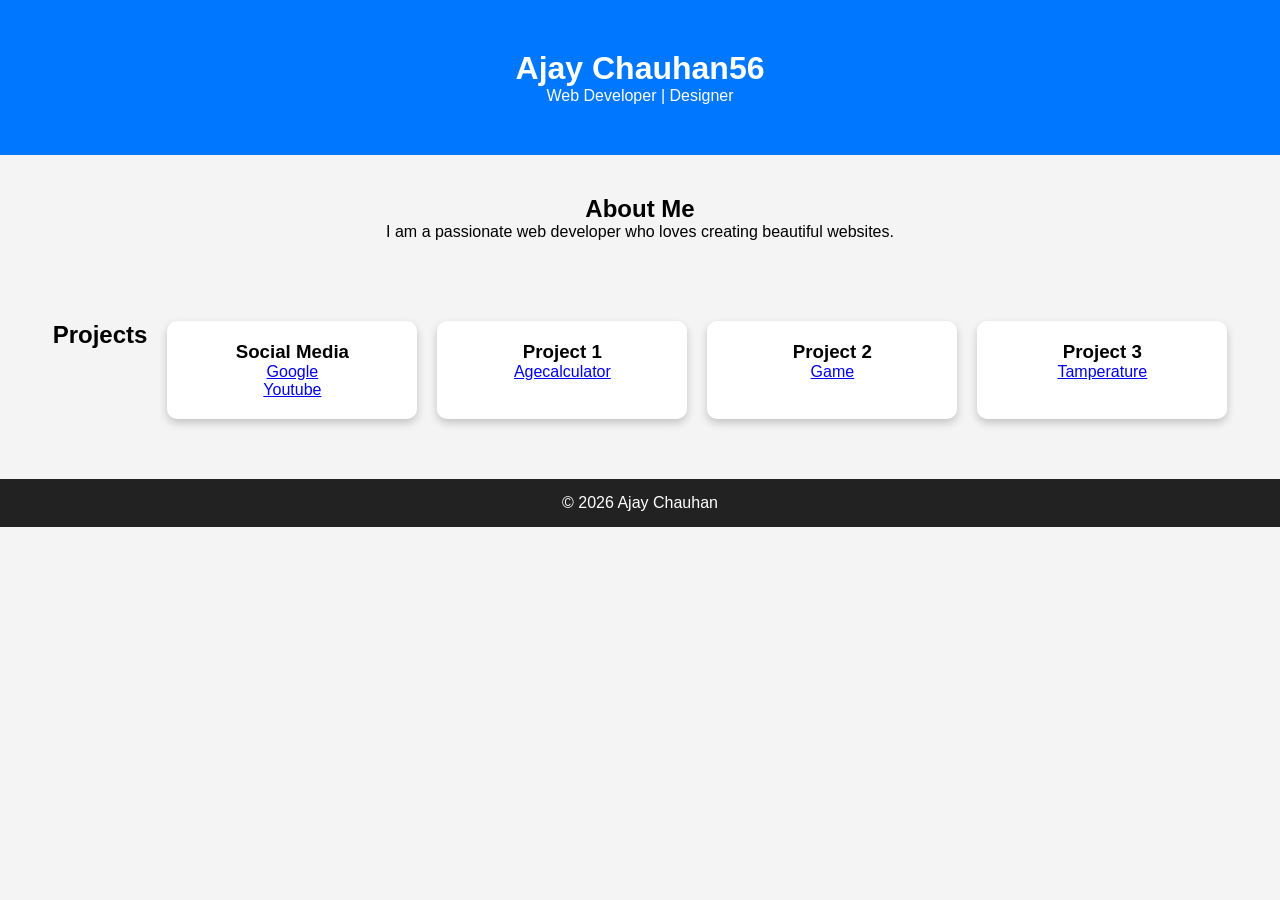
<file: index.html>
<!DOCTYPE html>
<html lang="en">
<head>
    <meta charset="UTF-8">
    <meta name="viewport" content="width=device-width, initial-scale=1.0">
    <title>My Portfolio</title>
    <link rel="stylesheet" href="back.css">
</head>
<body>
    <header>
        <h1>Ajay Chauhan56</h1>
        <p>Web Developer | Designer</p>
    </header>

    <section class="about">
        <h2>About Me</h2>
        <p>I am a passionate web developer who loves creating beautiful websites.</p>
    </section>

    <section class="projects">
        <h2>Projects</h2>
        <div class="card">
            <h3>Social Media</h3>
            <p><a href="https://www.google.com" target="_blank">Google</a></p>
            <p><a href="https://www.youtube.com" target="_blank">Youtube</a></p>
        </div>
        <div class="card">
            <h3>Project 1</h3>
            <p> <a href="index1.html">Agecalculator</a></p>
        </div>

        <div class="card">
            <h3>Project 2</h3>
            <p><a href="index2.html">Game</a></p>
        </div>

        <div class="card">
            <h3>Project 3</h3>
            <p><a href="index3.html">Tamperature</a></p>
        </div>
    </section>

    <footer>
        <p>© 2026 Ajay Chauhan</p>
    </footer>

</body>
</html>
</file>
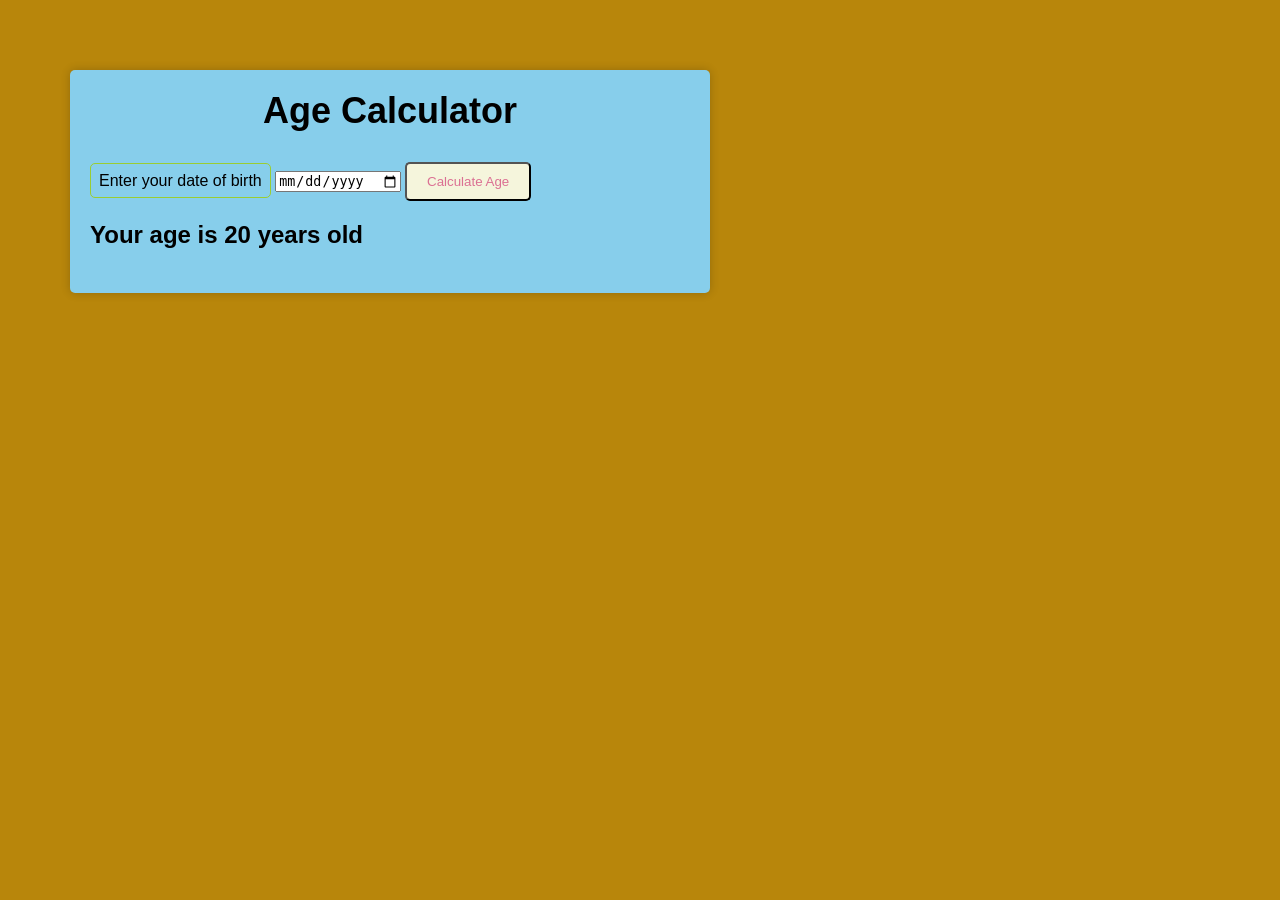
<file: index1.html>
<!DOCTYPE html>
    <html lang="en">
    <head>
        <meta charset="UTF-8">
        <meta name="viewport" content="width=device-width, initial-scale=1.0">
        <title>Age Calculator</title>
        <link rel="stylesheet" href="style1.css"/>
    </head>
    <body>
        <div class="container">
            <h1>Age Calculator</h1>
            <div class="form">
                <label for="birthday">Enter your date of birth</label>
                <input type="date" id="birthday" name="birthday"/>
                <button id="btn">Calculate Age</button>
                <p id="result">Your age is 20 years old</p>
            </div>
        </div>
        <script src="index1.js"></script>
    </body>
    </html>
</file>
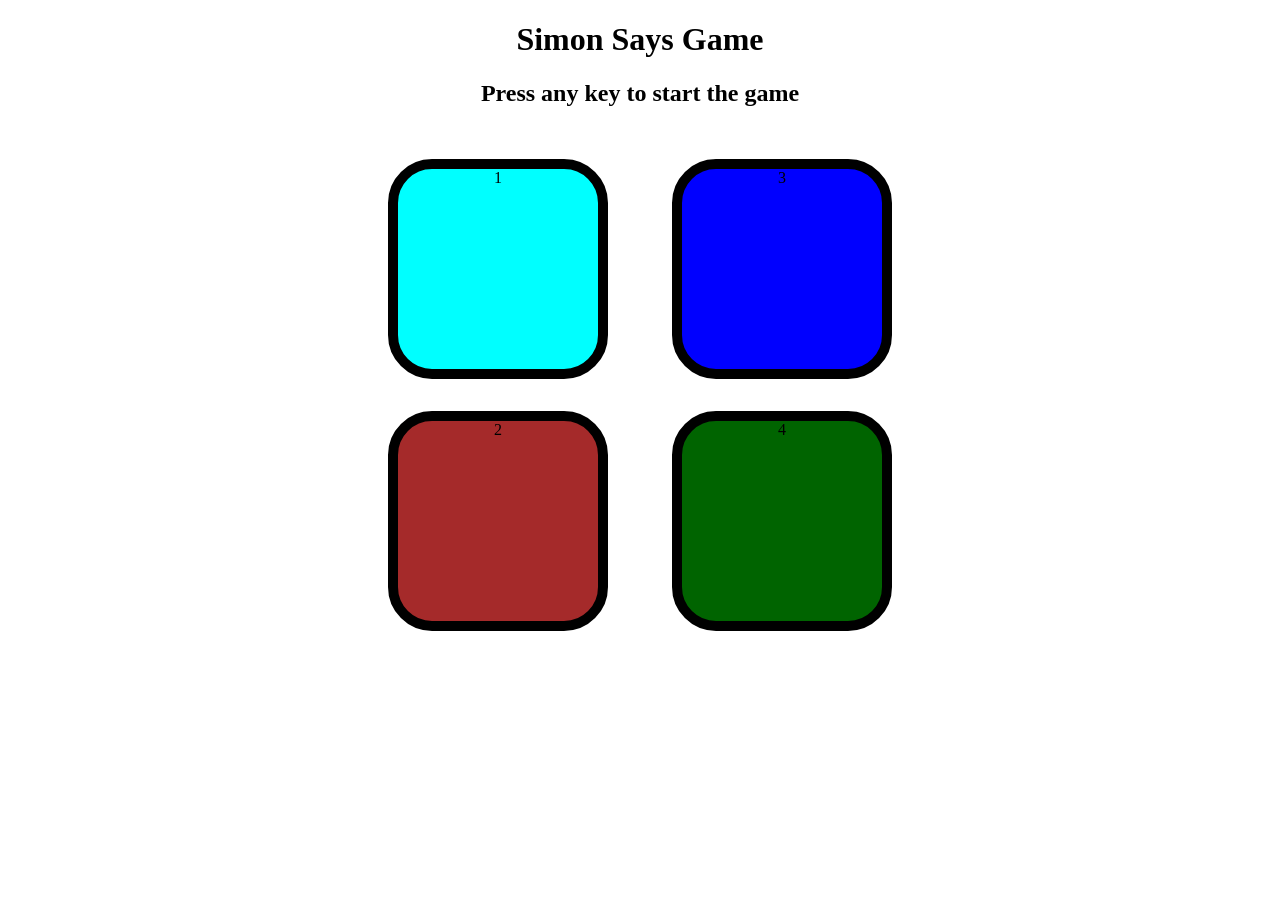
<file: index2.html>
<!DOCTYPE html>
    <html lang="en">
    <head>
        <meta charset="UTF-8">
        <meta name="viewport" content="width=device-width, initial-scale=1.0">
        <title>Simon Says Game</title>
        <link rel="stylesheet" href="style2.css"/>
    </head>
    <body>
        <h1>Simon Says Game</h1>
        <h2>Press any key to start the game</h2>
        
        <div class="btn-container">
            <div class="line-one">
                <div class="btn skyblue" type="button" id="skyblue">1</div>
                <div class="btn brown" type="button" id="brown">2</div>
            </div>
            <div class="line-two">
                <div class="btn blue" type="button" id="blue">3</div>
                <div class="btn darkgreen" type="button" id="darkgreen">4</div>
            </div>
        </div>
            <script src="index2.js"></script>
    </body>
    </html>
</file>
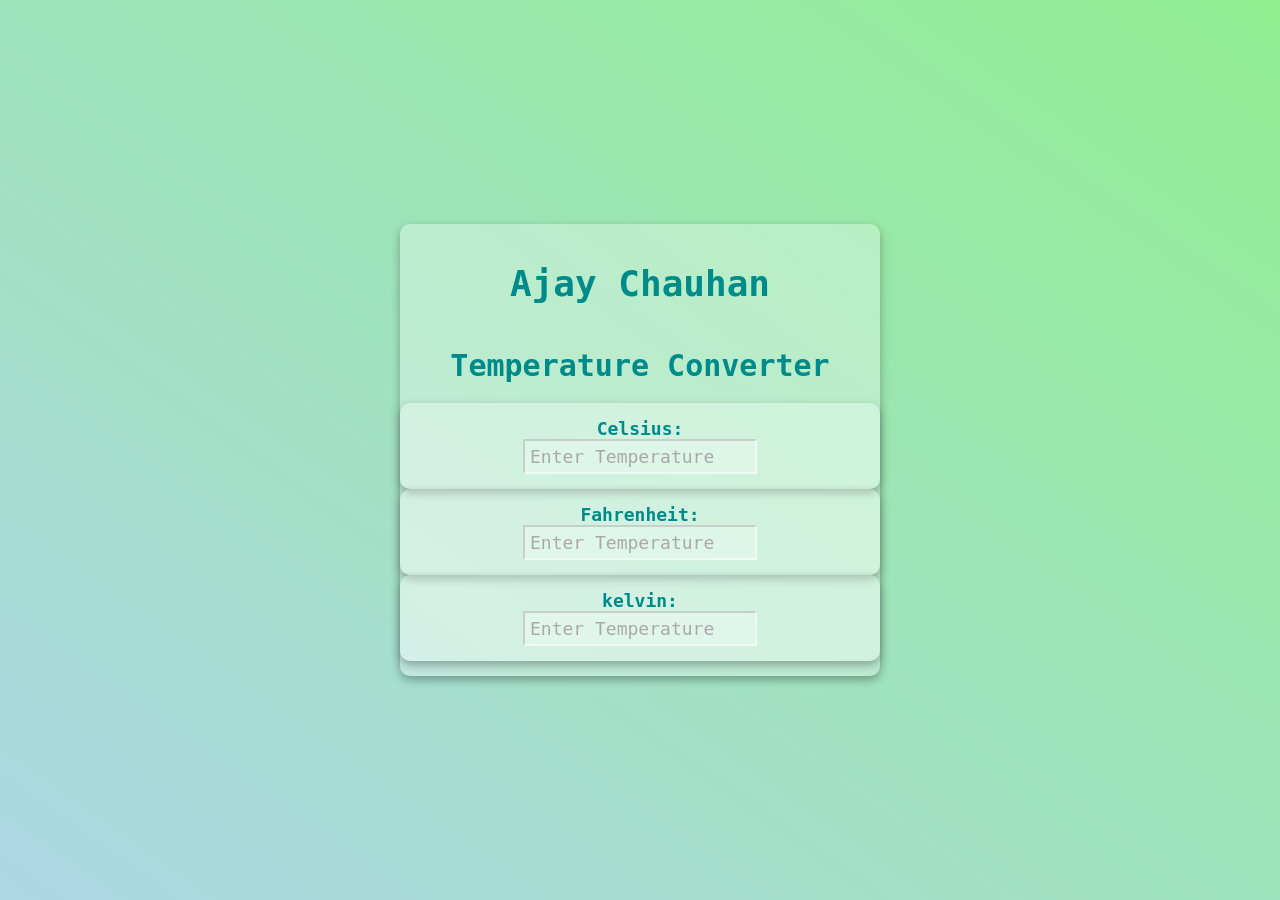
<file: index3.html>
<!DOCTYPE html>
    <html lang="en">
    <head>
        <meta charset="UTF-8">
        <meta http-equiv="X-UA-Compatible" content="IE=edge"/>
        <meta name="viewport" content="width=device-width, initial-scale=1.0">
        <title>Temperature Converter</title>
        <link rel="stylesheet"href="style3.css"/>
    </head>
    <body>
        <div class="temp-container">
        <h1>Ajay Chauhan</h1>
        <h1 class="heading">Temperature Converter</h1>
        <div class="temp-container">
        <label for="celsius">Celsius:</label>
        <input
        onchange="computerTemp(event)"
        type="number"
        name="celsius"
        id="celsius"
        placeholder="Enter Temperature"
        class="input"
        />
        
        </div>
        <div class="temp-container">
        <label for="fahrenheit">Fahrenheit:</label>
        <input
        onchange="computerTemp(event)"
        type="number"
        name="fahrenheit"
        id="fahrenheit"
        placeholder="Enter Temperature"
        class="input"
        />  

        </div>
        <div class="temp-container">
        <label for="kelvin">kelvin:</label>
        <input
        onchange="computerTemp(event)"
        type="number"
        name="kelvin"
        id="kelvin"
        placeholder="Enter Temperature"
        class="input"
        />
    </div>
    </div>  
    <script src="index3.js"></script>
    </body>
    </html>
</file>
<file: back.css>
*{
    margin:0;
    padding:0;
    box-sizing:border-box;
    font-family:Arial, sans-serif;
}

body{
    background:#f4f4f4;
}

header{
    background:#0077ff;
    color:white;
    text-align:center;
    padding:50px 20px;
}

.about, .projects{
    padding:40px 20px;
    text-align:center;
}

.projects{
    display:flex;
    justify-content:center;
    gap:20px;
    flex-wrap:wrap;
}

.card{
    background:white;
    padding:20px;
    width:250px;
    border-radius:10px;
    box-shadow:0 4px 8px rgba(0,0,0,0.2);
    transition:0.3s;
}

.card:hover{
    transform:translateY(-10px);
}

footer{
    background:#222;
    color:white;
    text-align:center;
    padding:15px;
    margin-top:20px;
}
</file>
<file: style1.css>
body{
        margin: 0;
        padding: 20px;
        font-family:"Montserrat",sans-serif;
        background-color:darkgoldenrod;
    }

    .container{
        background-color: skyblue;
        box-shadow: 0 0 10px rgba(0, 0, 0, 0.2);
        padding: 20px;
        max-width: 600px;
        margin: 0 auto;
        border-radius: 5px;
        margin: 50px;
    }

    h1{
        font-size: 36px;
        text-align: center;
        margin-top: 0;
        margin-bottom: 20px;
    }

    .from{
        display: flex;
        flex-direction: column;
        align-items: center;
    }

    label{
        padding: 8px;
        border: 1px solid yellowgreen;
        border-radius: 5px;
        width: 100%;
        max-width: 300px;
    }

    button{
        background-color: beige;
        color:palevioletred;
        border: nane;
        padding: 10px 20px;
        border-radius: 5px;
        margin-top: 10px;
        cursor: pointer;
        transition: background-color 0.3s ease;
    }

    button:hover{
        background-color: blue;
    }

    #result{
        margin-top: 20px;
        font-size: 24px;
        font-weight: bold;
    }
</file>
<file: style2.css>
body{
        text-align: center;
    }

.h1 {
    margin-top: 30px;
}

.h2 {
    margin-bottom: 30px;
}

    .btn{
        height: 200px;
        width: 200px;
        border-radius: 20%;
        border: 10px solid black;
        margin: 2rem;
    }

    .btn-container{
        display: flex;
        justify-content: center;
    }

    .skyblue{
        background-color: aqua;
    }

    .brown{
        background-color: brown;
    }

    .blue{
        background-color: blue;
    }

    .darkgreen{
        background-color: darkgreen;
    }

    .flash{
        background-color: black;
    }

    .userflash{
        background-color: red;
    }
</file>
<file: style3.css>
body {
    margin: 0;
    background: linear-gradient(to left bottom, lightgreen, lightblue);
    min-height: 100vh;
    display: flex;
    justify-content: center;
    align-items: center;
    font-family: monospace;
    color: darkcyan;
  }

  .temp-container {
    background: rgba(255, 255, 255, 0.3);
    padding: 15px;
    box-shadow: 0 4px 10px rgba(0, 0, 0, 0.3);
    border-radius: 10px;
    width: 100%;
    max-width: 450px;
    display: flex;
    flex-direction: column;
    align-items: center;
  }

  .heading {
    font-size: 30px;
  }
  .heading1{
    font-size: 40px;
    background-color: brown;
  }
  .temp-container {
    width: 100%;
    padding: 15px;
    font-weight: bold;
    font-size: 18px;
  }

  .input {
    width: 220px;
    font-family: monospace;
    padding: 5px;
    float: right;
    outline: none;
    background: rgba(255, 255, 255, 0.3);
    border-color: rgba(255, 255, 255, 0.5);
    color: darkgreen;
    font-size: 18px;
  }


  .input::placeholder{
      color: darkgray;
  }
</file>
